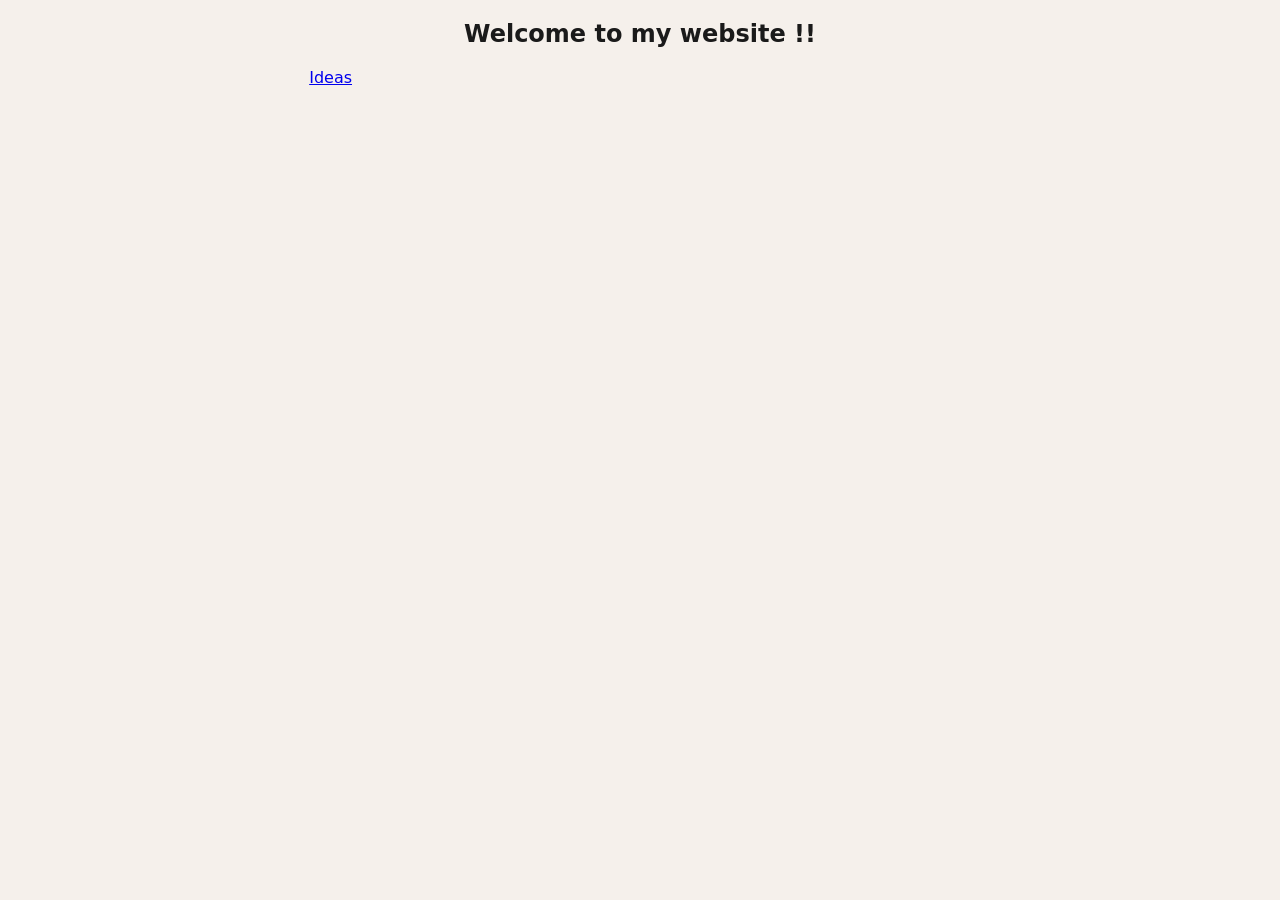
<file: index.html>
<!DOCTYPE html>
<html lang="en">
<head>
<meta name="viewport" content="width=device-width, initial-scale=1.0">
<title>LNL's website</title>
<meta charset="UTF-8">
<link rel="stylesheet" href="styles.css">
</head>
<body>
    <h2 class="centered-heading">Welcome to my website !!</h2>
    <a href="Articles/Ideas.html">Ideas</a>
</body>
</html>
</file>
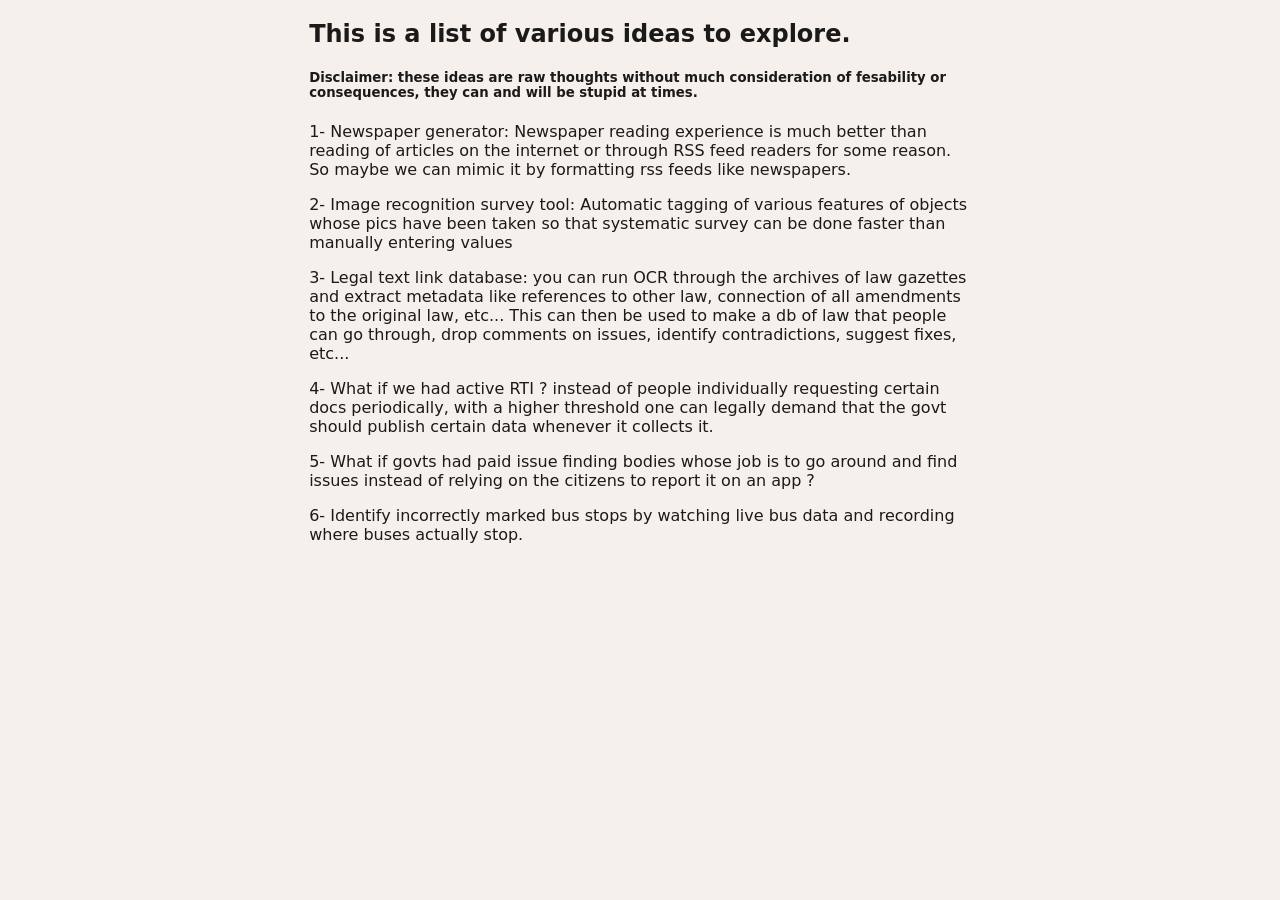
<file: Articles/Ideas.html>
<!DOCTYPE html>
<html lang="en">
<head>
<meta name"viewport" content="width=device-width, initial-scale=1.0">
<title>Ideas</title>
<meta charset="UTF-8">
<link rel="stylesheet" href="../styles.css">
</head>
<body>
<h2>This is a list of various ideas to explore.</h2>
<h5>Disclaimer: these ideas are raw thoughts without much consideration of fesability or consequences, they can and will be stupid at times.</h5>

<p>1- Newspaper generator: 
Newspaper reading experience is much better than reading of articles on the internet or through RSS feed readers for some reason. So maybe we can mimic it by formatting rss feeds like newspapers.</p>

<p>2- Image recognition survey tool: 
Automatic tagging of various features of objects whose pics have been taken so that systematic survey can be done faster than manually entering values</p>

<p>3- Legal text link database:
you can run OCR through the archives of law gazettes and extract metadata like references to other law, connection of all amendments to the original law, etc...
This can then be used to make a db of law that people can go through, drop comments on issues, identify contradictions, suggest fixes, etc...</p>

<p>4- What if we had active RTI ? instead of people individually requesting certain docs periodically, with a higher threshold one can legally demand that the govt should publish certain data whenever it collects it. </p>

<p>5- What if govts had paid issue finding bodies whose job is to go around and find issues instead of relying on the citizens to report it on an app ?</p>

<p>6- Identify incorrectly marked bus stops by watching live bus data and recording where buses actually stop.</p>

</body>
</html>
</file>
<file: styles.css>
:root {
    --bg-color: #f5f0eb;
    --text-color: #1a1a1a;
}

@media (prefers-color-scheme: dark) {
    :root {
        --bg-color: #121212;
        --text-color: #f0f0f0;
    }
}

.centered-heading {
    text-align: center;
}

body {
    font-family: system-ui, -apple-system, "Segoe UI", Roboto, Helvetica, Arial, sans-serif;
    background-color: var(--bg-color);
    color: var(--text-color);
    max-width: 65ch;       /* Limits width to ~65 characters */
    margin-inline: auto;   /* Centers the body horizontally */
    padding-inline: 1rem;
}
</file>
